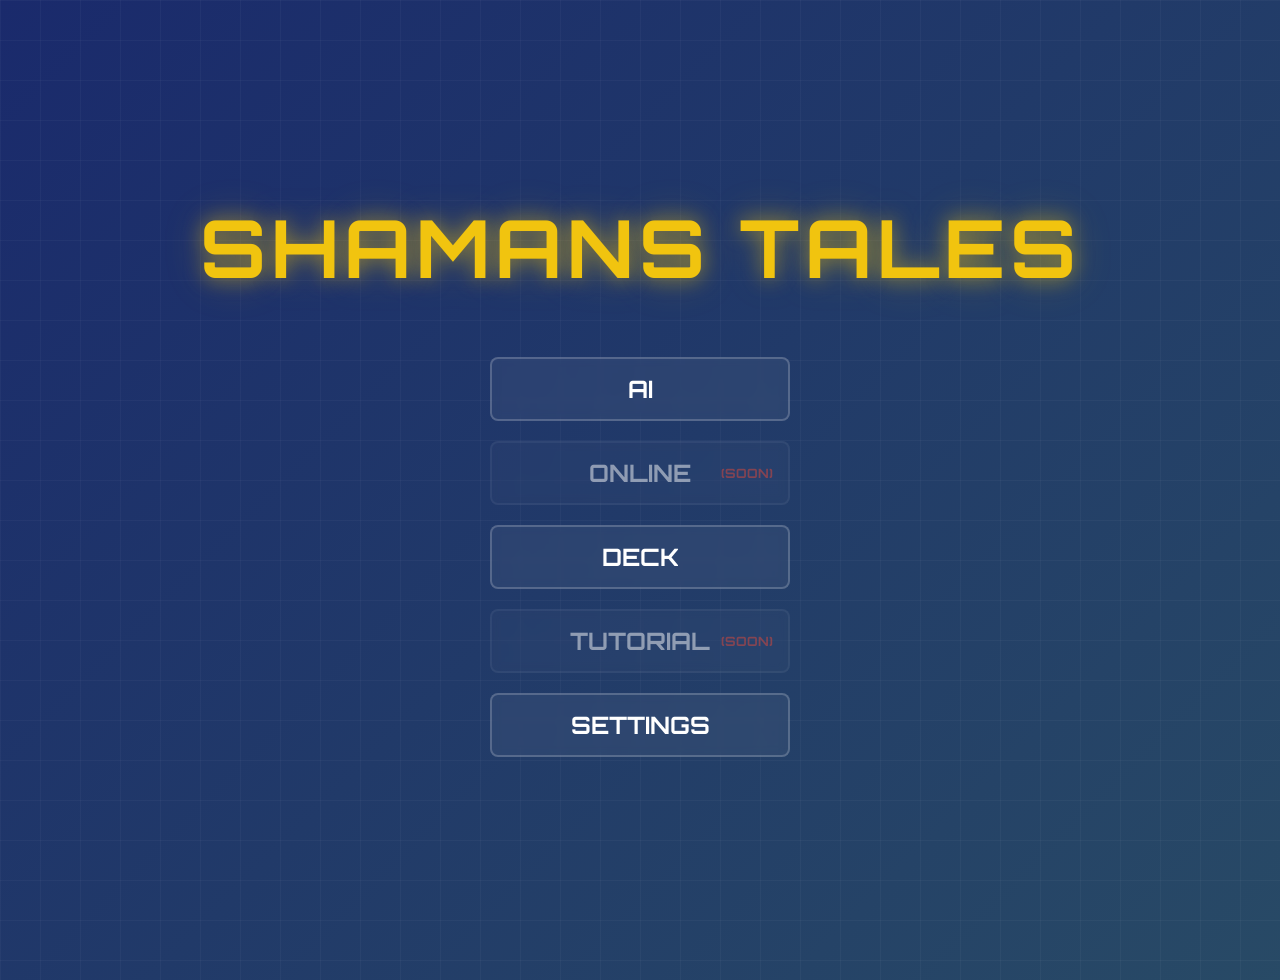
<file: index.html>
<!DOCTYPE html>
<html lang="en">

<head>
    <meta charset="UTF-8">
    <meta name="viewport" content="width=device-width, initial-scale=1.0">
    <title>Shamans Tales - Main Menu</title>
    <link href="https://fonts.googleapis.com/css2?family=Orbitron:wght@900&display=swap" rel="stylesheet">
    <link rel="stylesheet" href="css/style.css">
    <link rel="stylesheet" href="css/animations.css">
    <link rel="stylesheet" href="css/menu.css">
</head>

<body>
    <!-- Main Menu -->
    <div id="main-menu" class="menu-container">
        <h1 class="game-title">Shamans Tales</h1>
        <div class="menu-buttons">
            <button id="btn-vs-ai" class="menu-btn">AI</button>
            <button id="btn-vs-online" class="menu-btn disabled-btn">Online<span class="coming-soon">(Soon)</span></button>
            <button id="btn-deck" class="menu-btn">Deck</button>
            <button id="btn-tuttorial" class="menu-btn disabled-btn">Tutorial<span class="coming-soon">(Soon)</span></button>
            <button id="btn-settings" class="menu-btn">Settings</button>
        </div>
    </div>

    <!-- Match Setup Modal -->
    <div id="setup-modal" class="modal-hidden">
        <div class="setup-panel">
            <h2>Match Setup</h2>
            <div class="faction-selectors">
                <div class="selector-group">
                    <label for="player-faction">Your Faction:</label>
                    <select id="player-faction">
                        <option value="Greek">Greek</option>
                        <option value="Norse">Norse</option>
                    </select>
                </div>
                <div class="selector-group">
                    <label for="ai-faction">AI Faction:</label>
                    <select id="ai-faction">
                        <option value="Norse">Norse</option>
                        <option value="Greek">Greek</option>
                    </select>
                </div>
            </div>
            <div class="setup-buttons">
                <button id="btn-setup-back" class="menu-btn small">Back</button>
                <button id="btn-setup-next" class="menu-btn small">Continue</button>
            </div>
        </div>
    </div>

    <!-- RPS Modal -->
    <div id="rps-modal" class="modal-hidden">
        <div class="rps-panel">
            <h2 id="rps-title">Who Goes First?</h2>
            <p id="rps-subtitle">Play Rock, Paper, Scissors</p>
            
            <div id="rps-selection-area">
                <button class="rps-btn" data-choice="rock">✊</button>
                <button class="rps-btn" data-choice="paper">✋</button>
                <button class="rps-btn" data-choice="scissors">✌️</button>
            </div>

            <div id="rps-result-area" class="hidden">
                <div class="rps-hands">
                    <div class="rps-hand">
                        <span class="rps-label">You</span>
                        <div id="rps-player-choice" class="rps-icon">✊</div>
                    </div>
                    <div class="rps-vs">VS</div>
                    <div class="rps-hand">
                        <span class="rps-label">AI</span>
                        <div id="rps-ai-choice" class="rps-icon">✌️</div>
                    </div>
                </div>
                <h3 id="rps-winner-text">You Win!</h3>
                <button id="btn-rps-retry" class="menu-btn small hidden">Play Again</button>
                <button id="btn-rps-continue" class="menu-btn small hidden">Start Game</button>
                <button id="btn-rps-cancel" class="menu-btn small">Cancel</button>
            </div>
        </div>
    </div>

    <!-- Play First Modal -->
    <div id="play-first-modal" class="modal-hidden">
        <div class="rps-panel">
            <h2>You Won!</h2>
            <p>Do you want to play first?</p>
            <div class="setup-buttons">
                <button id="btn-play-first" class="menu-btn small">Yes</button>
                <button id="btn-play-second" class="menu-btn small">No</button>
            </div>
        </div>
    </div>

    <!-- Settings Modal -->
    <div id="settings-modal" class="modal-hidden">
        <div class="setup-panel settings-panel">
            <h2>Settings</h2>
            
            <div class="settings-section">
                <h3>Audio Preferences</h3>
                <div class="setting-row">
                    <label for="set-master-vol">Master Volume:</label>
                    <input type="range" id="set-master-vol" min="0" max="100" value="100">
                </div>
                <div class="setting-row">
                    <label for="set-bgm-vol">Music Volume:</label>
                    <input type="range" id="set-bgm-vol" min="0" max="100" value="100">
                </div>
                <div class="setting-row">
                    <label for="set-sfx-vol">SFX Volume:</label>
                    <input type="range" id="set-sfx-vol" min="0" max="100" value="100">
                </div>
                <div class="setting-row">
                    <label for="set-mute">Mute All:</label>
                    <input type="checkbox" id="set-mute">
                </div>
            </div>

            <div class="settings-section">
                <h3>Gameplay Preferences</h3>
                <div class="setting-row">
                    <label for="set-gfx-quality">Graphics Quality:</label>
                    <select id="set-gfx-quality">
                        <option value="hq">High</option>
                        <option value="lq">Low</option>
                    </select>
                </div>
                <div class="setting-row">
                    <label for="set-fast-mode">Fast Animations:</label>
                    <input type="checkbox" id="set-fast-mode">
                </div>
                <div class="setting-row">
                    <label for="set-bg-anim">Animated Backgrounds:</label>
                    <input type="checkbox" id="set-bg-anim" checked>
                </div>
                <div class="setting-row">
                    <label for="set-screen-shake">Screen Shake:</label>
                    <input type="checkbox" id="set-screen-shake" checked>
                </div>
                <div class="setting-row">
                    <label for="set-holograms">Card Holograms:</label>
                    <input type="checkbox" id="set-holograms" checked>
                </div>
            </div>

            <div class="setup-buttons">
                <button id="btn-settings-cancel" class="menu-btn small">Cancel</button>
                <button id="btn-settings-save" class="menu-btn small">Save</button>
            </div>
        </div>
    </div>

    <script type="module" src="src/main.js"></script>
</body>

</html>
</file>
<file: css/style.css>
:root {
    --bg-color: #2c3e50;
    --board-bg: #ecf0f1;
    --card-ready: #3498db;
    --card-exhausted: #7f8c8d;
    --card-enemy: #e74c3c;
}

/* 1. Lock the body to the viewport height and disable scrolling */
body {
    /* Premium Animated Gradient Background */
    background: linear-gradient(-45deg, #0f2027, #203a43, #2c5364, #1a2a6c);
    background-size: 400% 400%;
    animation: gradientBG 20s ease infinite;
    color: white;
    font-family: sans-serif;
    margin: 0;
    padding: 2vh 2vw;
    /* Use relative padding */
    height: 100vh;
    width: 100vw;
    box-sizing: border-box;
    display: flex;
    justify-content: center;
    align-items: center;
    overflow: hidden;
    /* This absolutely prevents scrolling */
    position: relative; /* For the grid overlay */
}

/* Subtle moving grid overlay for a tactical feel */
body::before {
    content: '';
    position: absolute;
    top: 0; 
    left: 0; 
    width: calc(100vw + 80px); 
    height: calc(100vh + 80px);
    background-image: 
        linear-gradient(rgba(255, 255, 255, 0.03) 1px, transparent 1px),
        linear-gradient(90deg, rgba(255, 255, 255, 0.03) 1px, transparent 1px);
    background-size: 40px 40px;
    animation: gridMove 15s linear infinite;
    pointer-events: none;
    z-index: -1;
}

/* 2. Make the container use available height efficiently */
#game-container {
    display: flex;
    flex-direction: column;
    justify-content: space-between;
    width: 100%;
    max-width: 900px;
    height: 100%;
    gap: 10px;
}

/* 3. Compact player zones */
.player-zone {
    display: flex;
    justify-content: space-between;
    align-items: center;
    background: rgba(0, 0, 0, 0.2);
    padding: 10px;
    border-radius: 8px;
    flex: 0 0 auto;
    /* Keep fixed size based on content, do not stretch */
}

.info-panel {
    font-size: 0.9em;
    min-width: 120px;
}

.info-panel h3,
.info-panel p {
    margin: 4px 0;
}



/* =========================================
   PLAYER HAND & CARDS
========================================= */
.hand {
    display: flex;
    gap: 8px;
    height: 8vh;
    min-height: 60px;
    flex-grow: 1;
    background: rgba(0, 0, 0, 0.1);
    border-radius: 5px;
    padding: 5px;
    justify-content: center;
    /* Center cards */
    overflow-x: auto;
    /* Enable horizontal scroll for mobile */
    overflow-y: hidden;
    -webkit-overflow-scrolling: touch;
    /* Smooth mobile scroll */
}

/* Hide scrollbar for cleaner look */
.hand::-webkit-scrollbar {
    display: none;
}

.hand {
    -ms-overflow-style: none;
    /* IE and Edge */
    scrollbar-width: none;
    /* Firefox */
}

#player-hand {
    height: 18vh;
    min-height: 120px;
    max-height: 160px;
    padding-top: 15px;
}

#player-hand .card-entity {
    flex: 1 1 0; /* Let cards shrink to fit available space */
    width: auto;
    min-width: 45px; /* Minimum legible size before breaking */
    max-width: 110px;
}

.player-zone-container {
    display: flex;
    flex-direction: column;
    gap: 10px;
    width: 100%;
}

.thin-zone {
    flex-direction: row;
    padding: 2px 15px;
    /* Extremely thin */
    align-items: center;
    justify-content: space-around;
    /* Spread evenly */
    height: auto;
}

.ai-stat-inline {
    font-size: 1.1em;
    color: #ecf0f1;
    white-space: nowrap;
}

.stat-scoreboard {
    font-size: 1.1em;
    /* Smaller */
    font-weight: bold;
    padding: 2px 12px;
    /* Thinner */
    border-radius: 15px;
    text-shadow: 0 1px 2px rgba(0, 0, 0, 0.5);
    box-shadow: 0 2px 4px rgba(0, 0, 0, 0.3);
}

.stat-scoreboard.enemy-score {
    background: rgba(142, 68, 173, 0.5);
    /* Purple tint */
    color: #fff;
    border: 2px solid #8e44ad;
}

.stat-scoreboard.friendly-score {
    background: rgba(46, 204, 113, 0.3);
    /* Green tint */
    color: #fff;
    border: 2px solid #2ecc71;
}

.hand.ai-hand {
    margin-left: auto;
    height: 40px;
    min-height: 40px;
    padding: 2px 10px;
    flex-grow: 0;
}

/* 4. Fluid Board Container */
#board-container {
    flex: 1 1 auto;
    display: flex;
    justify-content: center;
    align-items: flex-start;
    padding-top: 2vh;
    min-height: 0;
    perspective: 1200px; /* Crucial for 3D depth */
}

/* 5. Responsive Grid that forces a perfect square */


/* =========================================
   THE BOARD
========================================= */
#board {
    display: grid;
    position: relative; /* Crucial for SVG anchoring */
    grid-template-columns: repeat(5, minmax(0, 1fr));
    grid-template-rows: repeat(5, minmax(0, 1fr));
    gap: 2px; /* Very thin gap for thick glass panes */
    
    /* Solid thick glass board edge */
    background: rgba(255, 255, 255, 0.05); /* More transparent base */
    border: 3px solid rgba(255, 255, 255, 0.3);
    box-shadow: 
        0 30px 40px rgba(0,0,0,0.8), 
        inset 0 0 30px rgba(255,255,255,0.2),
        0 0 15px rgba(255,255,255,0.1);
    backdrop-filter: blur(8px); /* Less blur, more transparency */
    
    padding: 6px; /* Thick glass bezel */
    border-radius: 4px; /* Sharp, clean edges like a real board */

    height: 100%;
    max-height: 55vh;
    aspect-ratio: 1 / 1;
    
    /* True 3D Tabletop Perspective */
    transform: rotateX(25deg) translateY(-20px); /* Lift higher to clear the player info bar */
    transform-style: preserve-3d;
    transition: transform 0.3s ease;
}

/* Base Glass Tile */
.cell {
    border-radius: 2px;
    display: flex;
    align-items: center;
    justify-content: center;
    font-size: 0.8em;
    text-align: center;
    cursor: pointer;
    width: 100%;
    height: 100%;
    box-sizing: border-box;
    transition: all 0.2s ease;
    transform-style: preserve-3d;
    border: 1px solid rgba(255, 255, 255, 0.2);
}

/* Dark Frosted Glass (Odd Tiles) */
.cell:nth-child(odd) {
    background-color: rgba(0, 0, 0, 0.15); /* More transparent */
    box-shadow: inset 0 2px 10px rgba(0,0,0,0.3);
}

/* Light Frosted Glass (Even Tiles) */
.cell:nth-child(even) {
    background-color: rgba(255, 255, 255, 0.05); /* More transparent */
    box-shadow: inset 0 2px 10px rgba(255,255,255,0.15);
}

/* Hover override via higher specificity */
#board .cell:hover {
    background-color: rgba(241, 196, 15, 0.3);
    border-color: rgba(241, 196, 15, 0.8);
    box-shadow: 0 0 15px rgba(241, 196, 15, 0.5);
}

/* Cards on the board physically pop out of their slots in Z-space */
#board .card-entity {
    transform: translateZ(8px);
    box-shadow: 0 10px 15px rgba(0,0,0,0.6), 0 3px 0 rgba(0,0,0,0.5);
    border: 1px solid rgba(255, 255, 255, 0.2);
}

/* Specific board hover overrides for cards */
#board .card-entity:hover {
    transform: translateZ(12px) scale(1.02);
}

#board .card-entity.selected {
    transform: translateZ(20px) translateY(-5px);
    box-shadow: 0 20px 30px rgba(0,0,0,0.8), 0 6px 0 rgba(0,0,0,0.5);
    border: 2px solid #f1c40f;
}

/* Higher specificity to override normal hover/selected borders */
#board-container #board .card-entity.payment-selected {
    transform: translateZ(5px) scale(0.95);
    box-shadow: 0 5px 10px rgba(231, 76, 60, 0.8), 0 2px 0 rgba(231, 76, 60, 0.5);
    border: 3px solid #e74c3c;
}

/* --- Card Entity Styles --- */
.card-entity {
    width: 100%;
    height: 100%;
    display: flex;
    flex-direction: column;
    justify-content: center;
    align-items: center;
    color: white;
    font-weight: bold;
    user-select: none;
    box-sizing: border-box;
    transition: all 0.2s ease;
    position: relative;
    overflow: hidden;
    flex-shrink: 0;
    /* Prevent cards from squishing below min-width */

    /* 2.5D Physical Depth styling */
    border-radius: 8px;
    border: 1px solid rgba(255, 255, 255, 0.2);
    box-shadow: 0 4px 0 rgba(0, 0, 0, 0.3), 0 5px 10px rgba(0, 0, 0, 0.5);
}

.card-cost-display {
    position: absolute;
    top: 4px;
    left: 4px;
    background: #f1c40f;
    color: #000;
    font-weight: bold;
    border-radius: 50%;
    width: 20px;
    height: 20px;
    font-size: 0.7em;
    display: flex;
    justify-content: center;
    align-items: center;
    box-shadow: 0 2px 4px rgba(0, 0, 0, 0.5);
    z-index: 5;
}

.card-entity.friendly.ready {
    /* Holographic Card Background */
    background: rgba(0, 100, 150, 0.4); 
    border: 1px solid rgba(0, 243, 255, 0.6);
    box-shadow: 
        0 4px 0 rgba(0, 0, 0, 0.3), /* 2.5D Depth */
        0 5px 10px rgba(0, 0, 0, 0.5), /* Shadow */
        inset 0 0 15px rgba(0, 243, 255, 0.3); /* Hologram Inner Glow */
    backdrop-filter: blur(5px);
}

.card-entity.enemy.ready {
    background-color: #8e44ad;
}

/* The Exhausted State (Overrides Base Colors) */
.card-entity.exhausted {
    background-color: #7f8c8d;
    opacity: 0.7;
    transform: rotate(-5deg); /* Base rotation for hand */
}

#board .card-entity.exhausted {
    transform: translateZ(8px) rotateZ(-5deg); /* Keep 3D height while exhausted */
}

.card-entity.enemy {
    background-color: var(--card-enemy);
}

/* Hand highlight */
.card-entity.selected {
    border: 2px solid #f1c40f;
    transform: translateY(-8px);
    box-shadow: 0 8px 0 rgba(0, 0, 0, 0.2), 0 15px 20px rgba(0, 0, 0, 0.5);
}

.card-entity.payment-selected {
    border: 3px solid #e74c3c;
    /* Red border */
    transform: scale(0.95);
    /* Shrink slightly */
    box-shadow: 0 0 10px rgba(231, 76, 60, 0.8);
}

/* 6. Compact Controls */
#controls {
    display: flex;
    justify-content: space-between;
    align-items: center;
    background: rgba(0, 0, 0, 0.3);
    padding: 4px 20px;
    /* Thinner */
    border-radius: 8px;
    flex: 0 0 auto;
    width: 100%;
    box-sizing: border-box;
}

#turn-indicator {
    margin: 0;
    font-size: 1em;
    /* Smaller */
    flex: 1;
    /* Forces this element to take up exactly half the available empty space */
    text-align: left;
}

#btn-end-turn {
    flex: 0 0 auto;
    margin: 0 20px;
    background: linear-gradient(135deg, rgba(155, 89, 182, 0.8), rgba(142, 68, 173, 0.8));
    border: 1px solid rgba(255, 255, 255, 0.2);
    box-shadow: 0 4px 15px rgba(155, 89, 182, 0.4), inset 0 1px 0 rgba(255,255,255,0.2);
    border-radius: 20px;
    padding: 6px 24px;
    font-weight: bold;
    color: white;
    letter-spacing: 1px;
    text-shadow: 0 2px 4px rgba(0,0,0,0.5);
    transition: all 0.3s ease;
    cursor: pointer;
}

#btn-end-turn:hover {
    background: linear-gradient(135deg, rgba(175, 109, 202, 0.9), rgba(162, 88, 193, 0.9));
    box-shadow: 0 6px 20px rgba(155, 89, 182, 0.6), inset 0 1px 0 rgba(255,255,255,0.4);
    transform: translateY(-2px);
}

#btn-end-turn:active {
    transform: translateY(1px);
    box-shadow: 0 2px 10px rgba(155, 89, 182, 0.4);
}

#action-log {
    font-size: 0.9em;
    color: #bdc3c7;
    flex: 1;
    /* Forces this element to match the width of the turn indicator */
    text-align: right;

    /* These three lines prevent the text from breaking the layout if it gets too long */
    white-space: nowrap;
    overflow: hidden;
    text-overflow: ellipsis;
}

button {
    padding: 4px 12px;
    /* Thinner button */
    cursor: pointer;
    background-color: var(--card-ready);
    color: white;
    border: none;
    border-radius: 4px;
    font-weight: bold;
}

button:hover {
    background-color: #2980b9;
}

#btn-surrender {
    background: rgba(0, 0, 0, 0.4) !important;
    border: 1px solid rgba(255, 255, 255, 0.1) !important;
    border-radius: 50% !important;
    width: 34px !important;
    height: 34px !important;
    padding: 0 !important;
    display: flex;
    align-items: center;
    justify-content: center;
    font-size: 1.1em;
    transition: all 0.2s ease;
    box-shadow: inset 0 0 10px rgba(0,0,0,0.5);
    cursor: pointer;
    color: white;
}

#btn-surrender:hover {
    background: rgba(255, 50, 50, 0.2) !important;
    border-color: rgba(255, 50, 50, 0.6) !important;
    box-shadow: 0 0 10px rgba(255, 50, 50, 0.4), inset 0 0 10px rgba(255, 50, 50, 0.2);
    transform: scale(1.1);
}

/* Attacker Selection */
.card-entity.active-attacker {
    border: 3px solid #2ecc71;
    /* Glowing green border */
    transform: translateY(-5px);
    box-shadow: 0 0 15px rgba(46, 204, 113, 0.8);
}

/* Valid Target Highlight */
.card-entity.valid-target {
    border: 3px solid #e74c3c;
    /* Red border */
    cursor: crosshair;
    animation: pulse-valid-target 1.5s infinite;
}

/* Valid Payment Highlight */
.card-entity.valid-payment-target {
    border: 3px solid #f39c12; /* orange */
    cursor: pointer;
    animation: pulse-valid-payment 1.5s infinite;
}

/* Valid Summon Target Highlight (Applied to Empty Cells) */
.cell.valid-summon-target {
    cursor: pointer;
    animation: pulse-valid-summon 2.5s ease-in-out infinite;
    border: 1px solid rgba(52, 152, 219, 0.5);
}

/* --- Premium Animations for Abilities --- */

/* --- UX Hover Enhancements --- */

/* Ensure the card container can hold absolute overlays */
.card-entity {
    position: relative;
    overflow: hidden;
}

/* The dark overlay for Exhausted cards */
.exhausted-math {
    position: absolute;
    top: 0;
    left: 0;
    width: 100%;
    height: 100%;
    background: rgba(0, 0, 0, 0.75);
    color: #2ecc71;
    /* Bright green text */
    display: flex;
    justify-content: center;
    align-items: center;
    font-weight: bold;
    font-size: 1.1em;
    z-index: 10;
    backdrop-filter: blur(2px);
}

.mystic-boost-indicator {
    position: absolute;
    bottom: 5px;
    left: 50%;
    transform: translateX(-50%);
    background: rgba(46, 204, 113, 0.9);
    color: white;
    padding: 2px 6px;
    border-radius: 10px;
    font-size: 0.85em;
    font-weight: bold;
    box-shadow: 0 0 5px rgba(46, 204, 113, 0.8);
    z-index: 10;
}

.card-entity.status-mystic {
    box-shadow: 0 0 10px rgba(46, 204, 113, 0.8), inset 0 0 5px rgba(46, 204, 113, 0.5);
}

/* The pulsing animation for hovered targets */

.card-entity.hover-target {
    border: 3px dashed #e67e22;
    /* Orange dashed border */
    animation: pulse-hover-target 1.5s infinite;
}

/* The Blast Zone Preview for Auto-Cleave */
#board .card-entity.cleave-preview {
    background-color: #c0392b;
    /* Brighter, aggressive red */
    box-shadow: inset 0 0 15px rgba(0, 0, 0, 0.5);
    transform: scale(0.92);
    transition: all 0.1s ease;
    /* Faster snap for combat feel */
}

/* Fighting Class Badge (Upgraded to a Pill shape) */
.class-badge {
    position: absolute;
    top: 3px;
    right: 3px;
    font-size: 0.75em;
    background: rgba(0, 0, 0, 0.7);
    border-radius: 10px;
    /* Pill shape */
    padding: 2px 5px;
    /* Space inside the pill */
    display: flex;
    justify-content: center;
    align-items: center;
    gap: 3px;
    /* Space between icon and number */
    box-shadow: 0 0 3px rgba(0, 0, 0, 0.8);
    z-index: 5;
    color: #f1c40f;
    /* Gold color to make the number pop! */
}

/* Mulligan Selection Highlight */
.card-entity.mulligan-selected {
    border: 3px solid #9b59b6;
    /* Distinct Purple Border */
    transform: scale(0.9);
    /* Shrink into the hand instead of popping up (avoids clipping) */
    box-shadow: inset 0 0 20px rgba(155, 89, 182, 0.8), 0 0 10px rgba(155, 89, 182, 0.6);
    opacity: 0.5;
    /* Fade out to show it's being discarded */
}

/* Game Over & Surrender Overlays */
#game-over-screen, #surrender-modal {
    position: absolute;
    top: 0; left: 0; width: 100vw; height: 100vh;
    background: rgba(10, 20, 30, 0.85); /* Deep navy tint */
    display: none;
    flex-direction: column;
    justify-content: center;
    align-items: center;
    z-index: 2000;
    backdrop-filter: blur(15px);
    animation: fadeInGO 0.5s ease-out forwards;
}

.game-over-panel {
    background: linear-gradient(135deg, rgba(255, 255, 255, 0.05), rgba(0, 243, 255, 0.05));
    border: 2px solid rgba(0, 243, 255, 0.3);
    box-shadow: 0 30px 60px rgba(0,0,0,0.8), inset 0 0 30px rgba(0, 243, 255, 0.1);
    backdrop-filter: blur(25px);
    padding: 40px 60px;
    border-radius: 20px;
    display: flex;
    flex-direction: column;
    align-items: center;
    transform: translateY(50px) scale(0.9);
    opacity: 0;
    animation: dropInGO 0.6s cubic-bezier(0.2, 1, 0.3, 1) forwards;
    animation-delay: 0.1s;
}

#go-title, #surrender-title {
    font-size: 3.5em;
    margin: 0 0 10px 0;
    color: #f1c40f;
    text-transform: uppercase;
    letter-spacing: 5px;
    text-shadow: 0 0 20px rgba(241, 196, 15, 0.6), 0 5px 10px rgba(0, 0, 0, 0.8);
}

#surrender-desc {
    font-size: 1.5em;
    color: #bdc3c7;
    margin: 10px 0 30px 0;
    letter-spacing: 2px;
}

.score-board {
    display: flex;
    gap: 30px;
    margin: 30px 0;
    width: 100%;
    justify-content: center;
}

.score-box {
    text-align: center;
    min-width: 140px;
    padding: 20px;
    border-radius: 15px;
    background: rgba(0, 0, 0, 0.4);
    border: 1px solid rgba(255, 255, 255, 0.1);
    box-shadow: inset 0 5px 15px rgba(0,0,0,0.6);
    color: #bdc3c7;
    font-size: 1.1em;
    text-transform: uppercase;
    letter-spacing: 1px;
}

#go-p1-inf, #go-p2-inf {
    display: block;
    font-size: 3.5em; /* Massive numbers */
    font-weight: 900;
    margin-top: 10px;
    text-shadow: 0 5px 10px rgba(0,0,0,0.8);
    font-family: monospace;
}

/* Winner gets glowing green */
.score-box.winner {
    border-color: rgba(46, 204, 113, 0.5);
    background: rgba(46, 204, 113, 0.15);
    box-shadow: inset 0 0 20px rgba(46, 204, 113, 0.2), 0 10px 20px rgba(0,0,0,0.5);
    color: #2ecc71;
    transform: scale(1.05); /* Make winner slightly larger */
}
.score-box.winner #go-p1-inf, .score-box.winner #go-p2-inf {
    color: #2ecc71;
    text-shadow: 0 0 20px rgba(46, 204, 113, 0.6);
}

/* Loser gets dark red */
.score-box.loser {
    border-color: rgba(231, 76, 60, 0.3);
    background: rgba(231, 76, 60, 0.05);
    opacity: 0.8;
}
.score-box.loser #go-p1-inf, .score-box.loser #go-p2-inf {
    color: #e74c3c;
}

/* Buttons */
.game-over-buttons {
    display: flex;
    gap: 20px;
    margin-top: 10px;
}

#btn-restart, #btn-main-menu, #btn-download-log, #btn-surrender-yes, #btn-surrender-no {
    padding: 15px 30px;
    font-size: 1.1em;
    font-weight: bold;
    text-transform: uppercase;
    letter-spacing: 1px;
    color: white;
    border: none;
    border-radius: 8px;
    cursor: pointer;
    box-shadow: 0 10px 20px rgba(0,0,0,0.5), inset 0 2px 0 rgba(255,255,255,0.2);
    transition: all 0.2s ease;
}

#btn-restart, #btn-main-menu, #btn-surrender-yes {
    background: linear-gradient(135deg, #3498db, #2980b9);
}

#btn-download-log, #btn-surrender-no {
    background: linear-gradient(135deg, #9b59b6, #8e44ad);
}

#btn-restart:hover, #btn-main-menu:hover, #btn-download-log:hover, #btn-surrender-yes:hover, #btn-surrender-no:hover {
    transform: translateY(-3px);
    filter: brightness(1.15);
    box-shadow: 0 15px 25px rgba(0,0,0,0.7), inset 0 2px 0 rgba(255,255,255,0.4);
}

#btn-restart:active, #btn-main-menu:active, #btn-download-log:active, #btn-surrender-yes:active, #btn-surrender-no:active {
    transform: translateY(2px);
    box-shadow: 0 5px 10px rgba(0,0,0,0.5);
}

/* --- Inspect Modal & 2.5D Styling --- */
#inspect-modal.modal-hidden {
    display: none;
}

#inspect-modal.modal-visible {
    display: flex;
}



/* =========================================
   INSPECT MODAL
========================================= */
#inspect-modal {
    position: fixed;
    top: 0;
    left: 0;
    width: 100vw;
    height: 100vh;
    z-index: 1000;
    justify-content: center;
    align-items: center;
}

#inspect-overlay {
    position: absolute;
    top: 0;
    left: 0;
    width: 100%;
    height: 100%;
    background: rgba(0, 0, 0, 0.6);
    backdrop-filter: blur(8px);
}

.premium-card-25d {
    position: relative;
    width: 80vw;
    max-width: 300px;
    height: 120vw;
    max-height: 450px;
    background: linear-gradient(135deg, #34495e, #2c3e50);
    border-radius: 15px;
    box-shadow: 0 20px 50px rgba(0, 0, 0, 0.8), inset 0 0 0 2px rgba(255, 255, 255, 0.2);
    display: flex;
    flex-direction: column;
    z-index: 1001;
    overflow: hidden;
    color: white;
    transform: perspective(1000px) rotateX(0deg);
    transition: transform 0.2s ease;
    container-type: inline-size;
}

.premium-card-25d.friendly {
    background: linear-gradient(135deg, #2980b9, #2c3e50);
    border: 3px solid #3498db;
}

.premium-card-25d.enemy {
    background: linear-gradient(135deg, #c0392b, #2c3e50);
    border: 3px solid #e74c3c;
}

.inspect-top-bar {
    display: flex;
    justify-content: space-between;
    padding: 15px;
    background: rgba(0, 0, 0, 0.3);
}

.inspect-cost-badge {
    background: rgba(0, 0, 0, 0.7);
    color: #f1c40f;
    padding: 5px 15px;
    border-radius: 20px;
    display: flex;
    align-items: center;
    gap: 8px;
    font-size: 1.2em;
    font-weight: bold;
    box-shadow: inset 0 0 5px rgba(255, 255, 255, 0.2);
}

.inspect-inf-top-badge {
    background: rgba(0, 0, 0, 0.7);
    color: #2ecc71;
    padding: 5px 25px;
    border-radius: 20px;
    display: flex;
    justify-content: center;
    align-items: center;
    font-size: 1.5em;
    font-weight: bold;
    box-shadow: inset 0 0 5px rgba(255, 255, 255, 0.2);
    z-index: 10;
}

.inspect-class-badge {
    background: rgba(0, 0, 0, 0.7);
    padding: 5px 15px;
    border-radius: 20px;
    display: flex;
    align-items: center;
    gap: 8px;
    font-size: 1.2em;
    box-shadow: inset 0 0 5px rgba(255, 255, 255, 0.2);
}

.inspect-art {
    flex-grow: 1;
    display: flex;
    justify-content: center;
    align-items: center;
    background: rgba(255, 255, 255, 0.05);
    border-top: 2px solid rgba(255, 255, 255, 0.1);
    border-bottom: 2px solid rgba(255, 255, 255, 0.1);
}

#inspect-chess-symbol {
    font-size: 100px;
    color: rgba(255, 255, 255, 0.8);
    text-shadow: 0 10px 20px rgba(0, 0, 0, 0.5);
}

.inspect-info {
    padding: 15px;
    padding-bottom: 30px;
    text-align: center;
    position: relative;
    z-index: 2;
}

#inspect-title {
    margin: 0 0 10px 0;
    font-size: 1.8em;
    letter-spacing: 1px;
}

.inspect-description {
    font-size: 0.9em;
    color: #bdc3c7;
    line-height: 1.4;
    margin: 0;
}

/* (Removed old absolute bottom influence badge) */

/* Updated board styles for chess symbols */
.card-chess-symbol {
    font-size: 2.5em;
    margin-top: 5px;
    line-height: 1;
}

/* --- Hand Card Top Bar Layout --- */
.hand-card-top-bar {
    width: 100%;
    display: flex;
    justify-content: space-between;
    padding: 4px;
    box-sizing: border-box;
    margin-bottom: auto;
    z-index: 5;
}

.hand-badge {
    background: rgba(0, 0, 0, 0.7);
    border-radius: 8px;
    padding: 2px 4px; /* Reduced padding */
    display: flex;
    align-items: center;
    gap: 2px; /* Reduced gap */
    font-size: clamp(0.45rem, 1.8vw, 0.7rem); /* Scales much smaller */
    font-weight: bold;
    box-shadow: inset 0 0 2px rgba(255, 255, 255, 0.2);
    white-space: nowrap; /* Prevent wrapping inside the badge */
}

.hand-badge.cost-badge {
    color: #f1c40f;
}

.hand-badge.inf-badge {
    color: #2ecc71;
    font-size: clamp(0.75rem, 2.5vw, 1rem); /* Slightly smaller max size */
    padding: 2px 6px;
    margin: 0 1px; /* Tiny buffer */
}

.hand-badge.class-badge {
    color: white;
    position: relative;
    /* Override the absolute position from board .class-badge */
    top: auto;
    right: auto;
}

/* Match full-size art layout */
.hand-card-art {
    flex-grow: 1;
    width: 100%;
    display: flex;
    justify-content: center;
    align-items: center;
    background: rgba(255, 255, 255, 0.05);
    border-top: 1px solid rgba(255, 255, 255, 0.1);
    border-bottom: 1px solid rgba(255, 255, 255, 0.1);
}

.hand-card-art .card-chess-symbol {
    font-size: clamp(2.5em, 5vw, 3.5em);
    margin: 0;
    color: rgba(255, 255, 255, 0.8);
    text-shadow: 0 4px 8px rgba(0, 0, 0, 0.5);
}

.hand-card-bottom-bar {
    width: 100%;
    display: flex;
    justify-content: space-evenly; /* Better distribution */
    align-items: center;
    padding: 2px; /* Tighter padding */
    box-sizing: border-box;
    margin-top: auto;
    z-index: 5;
    gap: 1px; /* Squeeze them closer if needed */
    flex-wrap: wrap; /* Stack if absolutely necessary on tiny screens */
}

.hand {
    overflow-x: auto;
}

.card-entity {
    flex-shrink: 0;
}

.card-inf-display {
    font-size: 1.5em;
    font-weight: bold;
    margin-top: auto;
}

/* Mobile Responsiveness specifically for small portrait screens */
@media (max-width: 450px) {
    .ai-stat-inline {
        font-size: 0.9em;
    }

    .stat-scoreboard {
        font-size: 1em;
        padding: 2px 8px;
    }

    .thin-zone {
        padding: 2px 5px;
    }

    #board-container {
        padding-top: 5px;
    }

    #controls {
        padding: 4px 10px;
    }

    #turn-indicator {
        font-size: 0.9em;
    }

    button {
        padding: 4px 8px;
    }
}

/* --- VFX ANIMATIONS --- */

/* Summon: Slam onto the board */

/* Attack - Brawler: Explosion shake */

/* Exhaustion: Heavy grayscale impact, physical drop */

/* Screen Shake for Big Hits */

/* Particle overlays for attacks */

/* Brawler Explosion */

/* Piercer Laser */

/* Ranger Crosshair */

/* --- Math Helper Pop-ups --- */
.math-helper {
    position: absolute;
    top: -20px;
    right: -10px;
    background: rgba(0, 0, 0, 0.8);
    color: #f1c40f;
    padding: 2px 6px;
    border-radius: 10px;
    font-size: 0.8em;
    font-weight: bold;
    border: 1px solid #f1c40f;
    box-shadow: 0 0 10px rgba(241, 196, 15, 0.5);
    animation: popUp 0.3s cubic-bezier(0.175, 0.885, 0.32, 1.275) forwards;
    z-index: 20;
}

/* --- Dynamic Card Status Overlays --- */
/* Sealer Debuff */
.status-sealed-overlay {
    position: absolute;
    top: 0; left: 0; width: 100%; height: 100%;
    background: rgba(0, 0, 0, 0.6);
    display: flex;
    justify-content: center;
    align-items: center;
    color: #bdc3c7;
    font-size: 1.5em;
    font-weight: bold;
    z-index: 15;
    text-align: center;
    text-shadow: 0 2px 4px rgba(0,0,0,0.8);
    backdrop-filter: blur(2px);
}
.card-entity.status-sealed {
    border-color: #7f8c8d !important;
}

/* Herald Buff */
.card-entity.status-herald {
    box-shadow: 0 0 20px #f1c40f, inset 0 0 15px rgba(241, 196, 15, 0.5) !important;
    border-color: #f1c40f !important;
}

/* Revenant State */
.card-entity.status-revenant {
    filter: hue-rotate(90deg) grayscale(40%);
    opacity: 0.85;
}
.card-entity.status-revenant .inf-badge {
    color: #9b59b6 !important;
    text-shadow: 0 0 8px rgba(155, 89, 182, 0.8);
}

/* --- Smart Hover Previews --- */

.card-entity.hover-enemy-preview {
    border: 3px dashed #e74c3c;
    animation: pulse-hover-enemy 1.5s infinite;
}

.card-entity.hover-ally-preview {
    border: 3px dashed #f1c40f;
    animation: pulse-hover-ally 1.5s infinite;
}

/* Cleave/Blast Zone Smart Previews */
#board .card-entity.cleave-enemy-preview {
    background-color: rgba(192, 57, 43, 0.8);
    box-shadow: inset 0 0 15px rgba(0, 0, 0, 0.5);
    transform: scale(0.92);
    transition: all 0.1s ease;
}
#board .card-entity.cleave-ally-preview {
    background-color: rgba(241, 196, 15, 0.4);
    box-shadow: 0 0 20px rgba(241, 196, 15, 0.5), inset 0 0 15px rgba(241, 196, 15, 0.3);
    transform: scale(1.05);
    transition: all 0.1s ease;
}

/* --- Hunter's Arc SVG --- */

/* --- Checkmate Dramatic Phase --- */

/* --- Full-Art Integration --- */

/* Big Art Integration */
.inspect-art.has-image {
    background: transparent;
    position: relative;
    overflow: hidden;
    border-top: none;
    border-bottom: none;
    flex-grow: 1; 
    display: flex;
    min-height: 200px;
}

.inspect-art.has-image::after {
    content: '';
    position: absolute;
    bottom: 0;
    left: 0;
    width: 100%;
    height: 60%;
    background: linear-gradient(to top, rgba(0,0,0,0.9), transparent);
    z-index: 1;
}

.inspect-art.has-image img {
    width: 100%;
    height: 100%;
    object-fit: cover;
    object-position: top center;
    position: absolute;
    top: 0;
    left: 0;
    z-index: 0;
}

.inspect-info {
    z-index: 2; 
}

/* Small Art Integration */
.hand-card-art.has-image {
    position: absolute;
    top: 0; left: 0;
    width: 100%; height: 100%;
    overflow: hidden;
    background: transparent;
    border: none !important;
    z-index: 0;
}

.hand-card-art.has-image img {
    width: 100%;
    height: 100%;
    object-fit: cover;
    position: absolute;
    top: 0;
    left: 0;
    z-index: 0;
}

.card-bottom-gradient {
    content: '';
    position: absolute;
    bottom: 0;
    left: 0;
    width: 100%;
    height: 40%;
    background: linear-gradient(to top, rgba(0,0,0,0.95), transparent);
    z-index: 1;
}

.hand-card-art.has-image .card-chess-symbol {
    z-index: 2;
    position: absolute;
    top: 50%;
    left: 50%;
    transform: translate(-50%, -50%);
    text-shadow: 0 2px 5px rgba(0,0,0,0.9);
    opacity: 0.3; 
    font-size: 3em; 
}

/* Ensure card boundaries remain clean but without heavy solid borders */
.card-entity.friendly.ready {
    background: transparent;
    border: 1px solid rgba(0, 243, 255, 0.4);
}
.card-entity.enemy.ready {
    background: transparent;
    border: 1px solid rgba(142, 68, 173, 0.4);
}
.premium-card-25d {
    background: #111;
}
.hand-badge {
    background: rgba(0, 0, 0, 0.6);
    backdrop-filter: blur(4px);
    text-shadow: 0 1px 3px rgba(0,0,0,0.9);
}
/* =========================================
   FULL-ART EDGE-TO-EDGE BORDERLESS UI
   ========================================= */

/* General Full-Art Shared Styles */
.full-art-image {
    position: absolute;
    top: 0;
    left: 0;
    width: 100%;
    height: 100%;
    object-fit: cover;
    object-position: top center;
    z-index: 1;
    border-radius: inherit;
    background-color: black;
}

.glitch-reveal {
    animation: glitchReveal 0.4s cubic-bezier(0.25, 0.46, 0.45, 0.94) forwards;
}

.full-art-gradient-top {
    position: absolute;
    top: 0;
    left: 0;
    width: 100%;
    height: 30%;
    background: linear-gradient(to bottom, rgba(0,0,0,0.85) 0%, rgba(0,0,0,0) 100%);
    z-index: 2;
    border-radius: inherit;
}

.full-art-gradient-bottom {
    position: absolute;
    bottom: 0;
    left: 0;
    width: 100%;
    height: 40%;
    background: linear-gradient(to top, rgba(0,0,0,0.95) 0%, rgba(0,0,0,0) 100%);
    z-index: 2;
    border-radius: inherit;
}

.full-art-cost-container {
    position: absolute;
    z-index: 3;
    display: flex;
    align-items: center;
    justify-content: center;
}

.full-art-class-container {
    position: absolute;
    z-index: 3;
    display: flex;
    flex-direction: column;
    align-items: flex-end;
}

.full-art-cost-value, .full-art-amp-value {
    position: absolute;
    background: rgba(0,0,0,0.8);
    border: 1px solid rgba(255,255,255,0.4);
    border-radius: 50%;
    display: flex;
    justify-content: center;
    align-items: center;
    font-weight: 800;
    color: #fff;
    box-shadow: 0 2px 4px rgba(0,0,0,0.8);
    text-shadow: 0 0 5px rgba(0, 243, 255, 0.8);
}

.full-art-bottom-info-container {
    position: absolute;
    z-index: 3;
    display: flex;
}

.full-art-influence-container {
    display: flex;
    align-items: center;
    justify-content: center;
    flex-shrink: 0;
}

.full-art-influence-value-large, .full-art-influence-value-small {
    font-family: 'Orbitron', sans-serif;
    font-weight: 900;
    color: #fff;
    line-height: 1;
}

/* --- SMALL CARD (Board & Hand) --- */
.full-art-cost-container { top: 5%; left: 5%; }
.full-art-cost-icon { width: 22px; height: 22px; filter: drop-shadow(0 2px 4px rgba(0,0,0,0.8)); }
.full-art-cost-value, .full-art-amp-value { width: 12px; height: 12px; font-size: 8px; bottom: -3px; right: -3px; border-width: 1px; }

.full-art-class-container { top: 5%; right: 5%; }
.full-art-class-icon { width: 22px; height: 22px; filter: drop-shadow(0 2px 4px rgba(0,0,0,0.8)); }

.full-art-bottom-info-container { bottom: 5%; left: 5%; right: 5%; justify-content: space-between; align-items: flex-end; }
.full-art-name-and-desc { display: none; }
.full-art-chess-symbol-small {
    font-size: 16px;
    text-shadow: 0 1px 3px rgba(0,0,0,0.9);
    margin-bottom: 2px;
}
.full-art-influence-value-small {
    font-size: 28px;
    text-shadow: 0 1px 3px rgba(0,0,0,0.9), 0 0 4px #0fa, 0 0 10px #0fa, 0 0 15px #0fa;
}

/* --- BIG CARD (Inspect Modal Scale Overrides) --- */
.inspect-scale.full-art-cost-container { top: clamp(10px, 5cqw, 15px); left: clamp(10px, 5cqw, 15px); }
.inspect-scale .full-art-cost-icon { width: clamp(30px, 15cqw, 45px); height: clamp(30px, 15cqw, 45px); filter: drop-shadow(0 4px 6px rgba(0,0,0,0.8)); }
.inspect-scale .full-art-cost-value, .inspect-scale .full-art-amp-value { width: clamp(16px, 7.3cqw, 22px); height: clamp(16px, 7.3cqw, 22px); font-size: clamp(10px, 4.3cqw, 13px); bottom: -5px; right: -5px; }

.inspect-scale.full-art-class-container { top: clamp(10px, 5cqw, 15px); right: clamp(10px, 5cqw, 15px); }
.inspect-scale .full-art-class-icon { width: clamp(30px, 15cqw, 45px); height: clamp(30px, 15cqw, 45px); filter: drop-shadow(0 4px 6px rgba(0,0,0,0.8)); }

.inspect-scale.full-art-bottom-info-container { bottom: clamp(10px, 6.6cqw, 20px); left: clamp(10px, 6.6cqw, 20px); right: clamp(10px, 6.6cqw, 20px); justify-content: space-between; align-items: flex-end; }
.inspect-scale .full-art-name-and-desc { display: block; flex: 1; padding-right: 15px; min-width: 0; word-wrap: break-word; overflow-wrap: break-word; hyphens: auto; }

.inspect-scale .full-art-card-name {
    font-size: clamp(16px, 8cqw, 24px); font-weight: 800; margin: 0 0 5px 0; letter-spacing: 1px; text-transform: uppercase; text-shadow: 0 2px 5px rgba(0,0,0,0.9); color: #f1c40f;
}
.inspect-scale .full-art-card-type-text {
    font-size: clamp(9px, 4cqw, 12px); color: #ccc; margin: 0 0 10px 0; text-transform: uppercase; letter-spacing: 2px;
}
.inspect-scale .full-art-card-desc {
    font-size: clamp(11px, 4.5cqw, 13px); color: #e0e0e0; line-height: 1.4; margin: 0; text-shadow: 0 1px 3px rgba(0,0,0,0.9);
}

.inspect-scale .full-art-influence-value-large {
    font-size: clamp(36px, 18.6cqw, 56px);
    margin-right: 5px;
    text-shadow: 0 2px 5px rgba(0,0,0,0.9), 0 0 5px #0fa, 0 0 15px #0fa, 0 0 25px #0fa;
}

/* Remove borders from modal and cards since we want borderless art */
.premium-card-25d {
    border: none !important;
    background: transparent !important;
    box-shadow: 0 20px 40px rgba(0,0,0,0.8), 0 0 15px rgba(0, 243, 255, 0.4) !important;
}

#board .card-entity {
    background: transparent !important;
}
#board .card-entity.friendly {
    border: 1px solid rgba(0, 243, 255, 0.6) !important; /* Cyan for Greek / Player */
}
#board .card-entity.enemy {
    border: 1px solid rgba(231, 76, 60, 0.6) !important; /* Red for Norse / AI */
}

#player-hand .card-entity {
    border: none !important;
    background: transparent !important;
    box-shadow: 0 5px 15px rgba(0,0,0,0.8) !important;
}

/* Remove old internal layouts for the modal and hand */
.inspect-top-bar, .inspect-art, .inspect-info {
    display: none !important;
}

/* --- Action Menu (Context Menu) --- */
#action-menu {
    position: absolute;
    z-index: 3000;
    display: flex;
    flex-direction: column;
    background: rgba(10, 15, 25, 0.85);
    backdrop-filter: blur(15px);
    border: 1px solid rgba(0, 243, 255, 0.3);
    border-radius: 12px;
    padding: 8px;
    min-width: 150px;
    box-shadow: 0 10px 30px rgba(0,0,0,0.8), inset 0 0 10px rgba(0, 243, 255, 0.1);
    transform: translate(-50%, -50%) scale(0.95);
    opacity: 0;
    transition: opacity 0.2s ease, transform 0.2s cubic-bezier(0.2, 1, 0.3, 1);
    pointer-events: none; /* Disabled when hidden */
}

#action-menu:not(.hidden) {
    opacity: 1;
    transform: translate(-50%, -50%) scale(1);
    pointer-events: auto;
}

.am-btn {
    background: transparent;
    color: #fff;
    border: none;
    padding: 10px 15px;
    text-align: left;
    font-family: 'Orbitron', sans-serif;
    font-size: 14px;
    font-weight: 500;
    cursor: pointer;
    border-radius: 6px;
    transition: all 0.2s ease;
    display: flex;
    align-items: center;
    gap: 8px;
}

.am-btn:hover:not(:disabled) {
    background: rgba(0, 243, 255, 0.15);
    color: #00f3ff;
    text-shadow: 0 0 5px #00f3ff;
}

.am-btn:disabled {
    color: #555;
    cursor: not-allowed;
    font-style: italic;
}

.am-divider {
    height: 1px;
    background: rgba(255, 255, 255, 0.1);
    margin: 6px 0;
}

.am-cancel {
    color: #ff4a4a;
}
.am-cancel:hover {
    background: rgba(255, 74, 74, 0.15) !important;
    color: #ff6b6b !important;
    text-shadow: 0 0 5px #ff4a4a !important;
}

/* --- Blocked Text --- */

/* --- Loading Screen --- */
#loading-screen {
    position: fixed;
    top: 0;
    left: 0;
    width: 100vw;
    height: 100vh;
    background: rgba(10, 20, 30, 0.85); /* Modal overlay tint */
    backdrop-filter: blur(15px); /* Modal blur effect */
    z-index: 9999;
    display: flex;
    justify-content: center;
    align-items: center;
    transition: opacity 0.5s ease;
}

.loading-panel {
    text-align: center;
    background: rgba(20, 20, 20, 0.9);
    padding: 40px;
    border-radius: 12px;
    border: 1px solid rgba(255, 255, 255, 0.1);
    box-shadow: 0 10px 30px rgba(0,0,0,0.8);
    width: 80%;
    max-width: 400px;
}

#loading-title {
    color: #f1c40f;
    margin-top: 0;
    font-size: 1.5em;
    text-transform: uppercase;
    letter-spacing: 2px;
}

#loading-progress-container {
    width: 100%;
    height: 20px;
    background: rgba(255, 255, 255, 0.1);
    border-radius: 10px;
    overflow: hidden;
    margin: 20px 0;
    border: 1px solid rgba(255, 255, 255, 0.2);
}

#loading-progress-bar {
    height: 100%;
    width: 0%;
    background: linear-gradient(90deg, #3498db, #2ecc71);
    transition: width 0.1s linear;
}

#loading-text {
    color: #bdc3c7;
    font-size: 0.9em;
    margin: 0;
}
</file>
<file: css/animations.css>
/* =========================================
   ANIMATIONS & VFX
========================================= */

body.no-bg-anim {
    animation: none !important;
    background-position: 50% 50% !important;
}

body.no-bg-anim::before {
    animation: none !important;
}

@keyframes gridMove {
    0% { transform: translate(0px, 0px); }
    100% { transform: translate(-40px, -40px); }
}

@keyframes gradientBG {
    0% { background-position: 0% 50%; }
    50% { background-position: 100% 50%; }
    100% { background-position: 0% 50%; }
}

@keyframes pulse-valid-target {
    0%, 100% {
        box-shadow: 0 10px 15px rgba(0,0,0,0.6), 0 3px 0 rgba(0,0,0,0.5), inset 0 0 10px rgba(231, 76, 60, 0.3);
        border-color: rgba(231, 76, 60, 0.5);
        transform: translateZ(8px) scale(1);
    }
    50% {
        box-shadow: 0 15px 25px rgba(0,0,0,0.8), 0 5px 0 rgba(0,0,0,0.5), 0 0 30px rgba(231, 76, 60, 0.8), inset 0 0 25px rgba(231, 76, 60, 0.8);
        border-color: rgba(231, 76, 60, 1);
        transform: translateZ(16px) scale(1.03);
    }
}

@keyframes pulse-valid-payment {
    0%, 100% {
        box-shadow: 0 10px 15px rgba(0,0,0,0.6), 0 3px 0 rgba(0,0,0,0.5), inset 0 0 10px rgba(243, 156, 18, 0.3);
        border-color: rgba(243, 156, 18, 0.5);
        transform: translateZ(8px) scale(1);
    }
    50% {
        box-shadow: 0 15px 25px rgba(0,0,0,0.8), 0 5px 0 rgba(0,0,0,0.5), 0 0 25px rgba(243, 156, 18, 0.8), inset 0 0 20px rgba(243, 156, 18, 0.8);
        border-color: rgba(243, 156, 18, 1);
        transform: translateZ(12px) scale(1.02);
    }
}

@keyframes pulse-valid-summon {
    0%, 100% {
        box-shadow: inset 0 0 10px rgba(52, 152, 219, 0.2), 0 0 5px rgba(52, 152, 219, 0.1);
        background-color: rgba(52, 152, 219, 0.05);
        border-color: rgba(52, 152, 219, 0.4);
        transform: translateZ(0px);
    }
    50% {
        box-shadow: inset 0 0 40px rgba(52, 152, 219, 0.7), 0 0 20px rgba(52, 152, 219, 0.5);
        background-color: rgba(52, 152, 219, 0.2);
        border-color: rgba(52, 152, 219, 1);
        transform: translateZ(4px); /* The empty cell subtly rises to invite a summon */
    }
}

@keyframes anim-herald-caster {
    0%, 100% { 
        transform: translateZ(8px) scale(1); 
        filter: brightness(1); 
        box-shadow: 0 10px 15px rgba(0,0,0,0.6), 0 3px 0 rgba(0,0,0,0.5); 
        border-color: rgba(255, 255, 255, 0.2);
    }
    30% { 
        transform: translateZ(35px) scale(1.15); 
        filter: brightness(1.6); 
        box-shadow: 0 25px 40px rgba(241, 196, 15, 0.6), 0 0 60px #f1c40f, inset 0 0 30px rgba(241, 196, 15, 0.8); 
        border-color: #f1c40f; 
    }
}

@keyframes anim-herald-target {
    0%, 100% { 
        transform: translateZ(8px) scale(1); 
        box-shadow: 0 10px 15px rgba(0,0,0,0.6), 0 3px 0 rgba(0,0,0,0.5); 
        filter: brightness(1); 
        border-color: rgba(255, 255, 255, 0.2);
    }
    40% { 
        transform: translateZ(18px) scale(1.05); 
        box-shadow: 0 15px 25px rgba(0,0,0,0.7), 0 0 40px rgba(241, 196, 15, 0.8), inset 0 0 40px rgba(241, 196, 15, 0.9); 
        filter: brightness(1.8); 
        border-color: #f1c40f; 
    }
}

@keyframes anim-mystic-caster {
    0%, 100% { 
        transform: translateZ(8px) scale(1); 
        filter: brightness(1); 
        box-shadow: 0 10px 15px rgba(0,0,0,0.6), 0 3px 0 rgba(0,0,0,0.5); 
        border-color: rgba(255, 255, 255, 0.2);
    }
    40% { 
        transform: translateZ(30px) scale(1.1); 
        filter: brightness(1.5); 
        box-shadow: 0 20px 35px rgba(46, 204, 113, 0.5), 0 0 60px #2ecc71, inset 0 0 40px rgba(46, 204, 113, 0.8); 
        border-color: #2ecc71; 
    }
}

@keyframes anim-mystic-target {
    0%, 100% { 
        transform: translateZ(8px) scale(1); 
        box-shadow: 0 10px 15px rgba(0,0,0,0.6), 0 3px 0 rgba(0,0,0,0.5); 
        filter: brightness(1); 
        border-color: rgba(255, 255, 255, 0.2);
    }
    50% { 
        transform: translateZ(15px) scale(1.1); 
        box-shadow: 0 15px 25px rgba(0,0,0,0.7), 0 0 50px rgba(46, 204, 113, 0.8), inset 0 0 40px rgba(46, 204, 113, 0.9); 
        filter: brightness(1.5); 
        border-color: #2ecc71; 
    }
}

@keyframes pulse-hover-target {
    0% {
        box-shadow: inset 0 0 5px rgba(230, 126, 34, 0.3);
        border-color: rgba(230, 126, 34, 0.5);
    }

    50% {
        box-shadow: inset 0 0 20px rgba(230, 126, 34, 0.8);
        border-color: rgba(230, 126, 34, 1);
    }

    100% {
        box-shadow: inset 0 0 5px rgba(230, 126, 34, 0.3);
        border-color: rgba(230, 126, 34, 0.5);
    }
}

@keyframes fadeInGO {
    from { opacity: 0; backdrop-filter: blur(0px); }
    to { opacity: 1; backdrop-filter: blur(15px); }
}

@keyframes dropInGO {
    from { transform: translateY(50px) scale(0.9); opacity: 0; }
    to { transform: translateY(0) scale(1); opacity: 1; }
}

@keyframes vfx-summon {
    0% { transform: translateZ(50px) scale(1.5); opacity: 0; }
    60% { transform: translateZ(0px) scale(0.9); opacity: 1; }
    80% { transform: translateZ(10px) scale(1.05); }
    100% { transform: translateZ(8px) scale(1); }
}

@keyframes vfx-shake {
    0% { transform: translate(0, 0) rotate(0deg); }
    20% { transform: translate(-3px, 2px) rotate(-2deg); }
    40% { transform: translate(3px, -2px) rotate(2deg); }
    60% { transform: translate(-3px, -2px) rotate(-2deg); }
    80% { transform: translate(3px, 2px) rotate(2deg); }
    100% { transform: translate(0, 0) rotate(0deg); }
}

@keyframes vfx-exhaust {
    0% { filter: brightness(1.5); transform: translateZ(8px) scale(1.1); }
    50% { filter: brightness(0.5) grayscale(1); transform: translateZ(0px) scale(0.9) rotateZ(-8deg); }
    100% { filter: grayscale(1); transform: translateZ(8px) rotateZ(-5deg); }
}

@keyframes vfx-screen-shake {
    0% { transform: translate(0, 0); }
    20% { transform: translate(-5px, 5px); }
    40% { transform: translate(5px, -5px); }
    60% { transform: translate(-5px, -5px); }
    80% { transform: translate(5px, 5px); }
    100% { transform: translate(0, 0); }
}

@keyframes vfx-explode {
    0% { transform: scale(0.5); opacity: 1; background: #e74c3c; border-radius: 50%; width: 20px; height: 20px; box-shadow: 0 0 20px #e74c3c; }
    50% { transform: scale(3); opacity: 0.8; background: #f1c40f; box-shadow: 0 0 40px #f1c40f; }
    100% { transform: scale(5); opacity: 0; background: transparent; }
}

@keyframes vfx-laser {
    0% { width: 2px; height: 100%; background: #3498db; transform: scaleY(0); opacity: 1; box-shadow: 0 0 10px #3498db; }
    50% { width: 8px; transform: scaleY(1); opacity: 1; box-shadow: 0 0 20px #00f3ff; }
    100% { width: 0px; transform: scaleY(1); opacity: 0; }
}

@keyframes vfx-crosshair {
    0% { transform: scale(2) rotate(45deg); opacity: 0; border: 2px solid #2ecc71; border-radius: 50%; width: 40px; height: 40px; }
    50% { transform: scale(0.8) rotate(0deg); opacity: 1; border-color: #2ecc71; box-shadow: inset 0 0 10px #2ecc71; }
    100% { transform: scale(1.5); opacity: 0; border-color: transparent; }
}

@keyframes popUp {
    0% { transform: scale(0) translateY(10px); opacity: 0; }
    100% { transform: scale(1) translateY(0); opacity: 1; }
}

@keyframes pulse-hover-enemy {
    0% { box-shadow: inset 0 0 5px rgba(231, 76, 60, 0.3); border-color: rgba(231, 76, 60, 0.5); }
    50% { box-shadow: inset 0 0 20px rgba(231, 76, 60, 0.8); border-color: rgba(231, 76, 60, 1); }
    100% { box-shadow: inset 0 0 5px rgba(231, 76, 60, 0.3); border-color: rgba(231, 76, 60, 0.5); }
}

@keyframes pulse-hover-ally {
    0% { box-shadow: inset 0 0 5px rgba(241, 196, 15, 0.3); border-color: rgba(241, 196, 15, 0.5); }
    50% { box-shadow: inset 0 0 20px rgba(241, 196, 15, 0.8); border-color: rgba(241, 196, 15, 1); }
    100% { box-shadow: inset 0 0 5px rgba(241, 196, 15, 0.3); border-color: rgba(241, 196, 15, 0.5); }
}

@keyframes hunter-dash {
    from { stroke-dashoffset: 40; }
    to { stroke-dashoffset: 0; }
}

@keyframes floatUpBlocked {
    0% { opacity: 0; transform: translate(-50%, 0px) scale(0.8); }
    20% { opacity: 1; transform: translate(-50%, -15px) scale(1.2); }
    100% { opacity: 0; transform: translate(-50%, -30px) scale(1); }
}

.anim-herald-ability-caster {
    animation: anim-herald-caster 0.5s cubic-bezier(0.175, 0.885, 0.32, 1.275) forwards;
}

.anim-herald-ability-target {
    animation: anim-herald-target 0.5s ease-out forwards;
}

.anim-mystic-ability-caster {
    animation: anim-mystic-caster 0.5s ease-out forwards;
}

.anim-mystic-ability-target {
    animation: anim-mystic-target 0.5s ease-out forwards;
}

.vfx-summon-active {
    animation: vfx-summon 0.3s cubic-bezier(0.25, 1, 0.5, 1) forwards !important;
}

.vfx-shake-active {
    animation: vfx-shake 0.3s ease-in-out forwards !important;
}

.vfx-exhaust-active {
    animation: vfx-exhaust 0.4s ease-out forwards !important;
}

.vfx-particle-container {
    position: absolute;
    top: 0; left: 0; width: 100%; height: 100%;
    pointer-events: none;
    z-index: 50;
    display: flex;
    justify-content: center;
    align-items: center;
    overflow: visible;
}

.vfx-explosion {
    animation: vfx-explode 0.4s ease-out forwards;
}

.vfx-laser-beam {
    animation: vfx-laser 0.3s ease-out forwards;
    position: absolute;
}

.vfx-sniper-crosshair {
    animation: vfx-crosshair 0.4s ease-out forwards;
}

.vfx-hunter-arc-svg {
    position: absolute;
    top: 0;
    left: 0;
    width: 100%;
    height: 100%;
    pointer-events: none;
    z-index: 100;
    overflow: visible;
}

.vfx-blocked-text {
    position: absolute;
    top: 50%;
    left: 50%;
    transform: translate(-50%, -10px);
    color: #ff4a4a;
    font-family: 'Orbitron', sans-serif;
    font-size: 16px;
    font-weight: 900;
    text-shadow: 0 0 5px #000, 0 0 10px #ff4a4a;
    z-index: 1000;
    pointer-events: none;
    animation: floatUpBlocked 0.8s ease-out forwards;
}

.screen-shake {
    animation: vfx-screen-shake 0.3s ease-in-out forwards;
}

.hunter-arc-path {
    fill: none;
    stroke: #e74c3c;
    stroke-width: 4;
    stroke-dasharray: 8, 8;
    animation: hunter-dash 0.5s linear forwards;
}

body.checkmate-phase {
    background: linear-gradient(-45deg, #2a1b1b, #3d2727, #543636, #422222) !important;
    background-size: 400% 400% !important;
    animation: gradientBG 6s ease infinite !important; /* Slightly slower and less aggressive */
}

/* --- Smooth Glitch Reveal --- */
@keyframes glitchReveal {
    0% {
        clip-path: inset(0 0 100% 0);
        filter: contrast(120%) brightness(110%) hue-rotate(15deg);
        transform: translate(-1px, 1px);
    }
    20% {
        clip-path: inset(0 0 80% 0);
        filter: contrast(110%) brightness(105%) hue-rotate(-10deg);
        transform: translate(1px, -1px);
    }
    40% {
        clip-path: inset(0 0 60% 0);
        filter: contrast(130%) hue-rotate(5deg);
        transform: translate(-1px, 1px);
    }
    60% {
        clip-path: inset(0 0 40% 0);
        filter: brightness(115%);
        transform: translate(1px, -1px);
    }
    80% {
        clip-path: inset(0 0 20% 0);
        filter: contrast(110%);
        transform: translate(0px, 1px);
    }
    100% {
        clip-path: inset(0 0 0 0);
        filter: none;
        transform: translate(0, 0);
    }
}
</file>
<file: css/menu.css>
/* css/menu.css */
.menu-container {
    position: fixed;
    top: 0;
    left: 0;
    width: 100vw;
    height: 100vh;
    display: flex;
    flex-direction: column;
    justify-content: center;
    align-items: center;
    background: transparent;
    z-index: 100; /* above game, below loading screen */
    transition: opacity 0.3s ease;
}

.game-title {
    font-family: 'Orbitron', sans-serif;
    font-size: 5rem;
    color: #f1c40f;
    text-transform: uppercase;
    text-shadow: 0 0 20px rgba(241, 196, 15, 0.5), 0 0 40px rgba(241, 196, 15, 0.3);
    margin-bottom: 60px;
    letter-spacing: 5px;
    text-align: center;
}

.menu-buttons {
    display: flex;
    flex-direction: column;
    gap: 20px;
    width: 300px;
}

.menu-btn {
    font-family: 'Orbitron', sans-serif;
    font-size: 1.5rem;
    color: #fff;
    background: rgba(255, 255, 255, 0.05);
    border: 2px solid rgba(255, 255, 255, 0.2);
    padding: 15px 30px;
    border-radius: 8px;
    cursor: pointer;
    backdrop-filter: blur(5px);
    transition: all 0.3s ease;
    text-transform: uppercase;
    position: relative;
    overflow: hidden;
}

.menu-btn:hover:not(.disabled-btn) {
    background: rgba(241, 196, 15, 0.2);
    border-color: #f1c40f;
    box-shadow: 0 0 20px rgba(241, 196, 15, 0.4);
    transform: scale(1.05);
}

.menu-btn.disabled-btn {
    opacity: 0.5;
    cursor: not-allowed;
    border-color: rgba(255, 255, 255, 0.1);
}

.coming-soon {
    font-size: 0.8rem;
    color: #e74c3c;
    position: absolute;
    right: 15px;
    top: 50%;
    transform: translateY(-50%);
}

/* Modals */
.modal-hidden {
    display: none !important;
}

.hidden {
    display: none !important;
}

#setup-modal, #rps-modal, #play-first-modal, #settings-modal {
    position: fixed;
    top: 0;
    left: 0;
    width: 100vw;
    height: 100vh;
    background: rgba(10, 20, 30, 0.85);
    display: flex;
    justify-content: center;
    align-items: center;
    z-index: 200;
    backdrop-filter: blur(8px);
}

.setup-panel, .rps-panel {
    background: linear-gradient(135deg, rgba(255, 255, 255, 0.05), rgba(0, 243, 255, 0.05));
    border: 2px solid rgba(0, 243, 255, 0.3);
    box-shadow: 0 30px 60px rgba(0,0,0,0.8), inset 0 0 30px rgba(0, 243, 255, 0.1);
    backdrop-filter: blur(25px);
    border-radius: 20px;
    padding: 40px 60px;
    text-align: center;
    color: white;
    font-family: sans-serif;
    min-width: 400px;
}

.setup-panel h2, .rps-panel h2 {
    color: #f1c40f;
    margin-bottom: 30px;
    text-transform: uppercase;
    letter-spacing: 5px;
    font-family: 'Cinzel', serif;
    font-size: 2.5rem;
    text-shadow: 0 0 20px rgba(241, 196, 15, 0.6), 0 5px 10px rgba(0, 0, 0, 0.8);
}

.faction-selectors {
    display: flex;
    flex-direction: column;
    gap: 20px;
    margin-bottom: 30px;
}

.selector-group {
    display: flex;
    justify-content: space-between;
    align-items: center;
    background: rgba(0, 0, 0, 0.4);
    padding: 15px 20px;
    border-radius: 10px;
    border: 1px solid rgba(255,255,255,0.1);
    box-shadow: inset 0 5px 15px rgba(0,0,0,0.6);
}

.selector-group label {
    font-size: 1.2rem;
    color: #bdc3c7;
    font-weight: bold;
    text-transform: uppercase;
    letter-spacing: 1px;
}

.selector-group select {
    background: rgba(0, 0, 0, 0.6);
    color: #0fa;
    border: 1px solid rgba(0, 243, 255, 0.5);
    padding: 10px 20px;
    font-size: 1.1rem;
    font-family: sans-serif;
    font-weight: bold;
    border-radius: 8px;
    outline: none;
    cursor: pointer;
    box-shadow: inset 0 0 10px rgba(0, 243, 255, 0.1);
    transition: all 0.3s ease;
}

.selector-group select:hover {
    border-color: rgba(0, 243, 255, 0.8);
    box-shadow: 0 0 15px rgba(0, 243, 255, 0.3), inset 0 0 10px rgba(0, 243, 255, 0.2);
}

.setup-buttons, #rps-first-choice {
    display: flex;
    justify-content: center;
    gap: 20px;
    margin-top: 10px;
}

.menu-btn.small {
    padding: 12px 24px;
    font-size: 1.1rem;
    background: linear-gradient(135deg, #3498db, #2980b9);
    border: none;
    box-shadow: 0 10px 20px rgba(0,0,0,0.5), inset 0 2px 0 rgba(255,255,255,0.2);
    border-radius: 8px;
    font-weight: bold;
    font-family: sans-serif;
}

.menu-btn.small:hover {
    transform: translateY(-3px);
    filter: brightness(1.15);
    box-shadow: 0 15px 25px rgba(0,0,0,0.7), inset 0 2px 0 rgba(255,255,255,0.4);
    border: none;
}

#rps-subtitle {
    color: #bdc3c7;
    margin-bottom: 30px;
    font-size: 1.2rem;
    letter-spacing: 1px;
}

#rps-selection-area {
    display: flex;
    justify-content: center;
    gap: 20px;
}

.rps-btn {
    font-size: 3rem;
    background: rgba(255, 255, 255, 0.05);
    border: 1px solid rgba(255, 255, 255, 0.2);
    border-radius: 50%;
    width: 80px;
    height: 80px;
    cursor: pointer;
    transition: all 0.3s ease;
    display: flex;
    justify-content: center;
    align-items: center;
    box-shadow: 0 10px 20px rgba(0,0,0,0.5), inset 0 2px 0 rgba(255,255,255,0.2);
    backdrop-filter: blur(10px);
}

.rps-btn:hover {
    background: rgba(0, 243, 255, 0.15);
    border-color: rgba(0, 243, 255, 0.5);
    transform: scale(1.1) translateY(-5px);
    box-shadow: 0 15px 25px rgba(0,0,0,0.7), 0 0 20px rgba(0, 243, 255, 0.4);
}

.rps-hands {
    display: flex;
    justify-content: center;
    align-items: center;
    gap: 30px;
    margin-bottom: 20px;
}

.rps-hand {
    display: flex;
    flex-direction: column;
    align-items: center;
}

.rps-label {
    color: #bdc3c7;
    margin-bottom: 10px;
    font-size: 1.2rem;
    font-weight: bold;
    text-transform: uppercase;
}

.rps-icon {
    font-size: 4rem;
    background: rgba(0,0,0,0.5);
    padding: 20px;
    border-radius: 15px;
    border: 2px solid rgba(0, 243, 255, 0.5);
    box-shadow: inset 0 5px 15px rgba(0,0,0,0.6), 0 0 20px rgba(0, 243, 255, 0.2);
}

.rps-vs {
    font-size: 2rem;
    font-weight: bold;
    color: #e74c3c;
    text-shadow: 0 0 15px rgba(231, 76, 60, 0.6);
}

#rps-winner-text {
    font-size: 2.5rem;
    margin-bottom: 20px;
    color: #fff;
    font-family: 'Cinzel', serif;
    text-shadow: 0 0 20px rgba(0, 243, 255, 0.8);
}

/* --- Settings Modal Styling --- */

.settings-panel {
    max-width: 600px;
}

.settings-section {
    margin-bottom: 25px;
    background: rgba(255, 255, 255, 0.05);
    border: 1px solid rgba(0, 243, 255, 0.3);
    border-radius: 12px;
    padding: 20px;
    box-shadow: inset 0 0 15px rgba(0, 243, 255, 0.05);
    text-align: left;
}

.settings-section h3 {
    font-family: 'Orbitron', sans-serif;
    color: #00f3ff;
    font-size: 1.1rem;
    margin-top: 0;
    margin-bottom: 20px;
    text-transform: uppercase;
    letter-spacing: 2px;
    border-bottom: 1px solid rgba(0, 243, 255, 0.3);
    padding-bottom: 10px;
    text-shadow: 0 0 10px rgba(0, 243, 255, 0.5);
}

.setting-row {
    display: flex;
    justify-content: space-between;
    align-items: center;
    margin-bottom: 15px;
}

.setting-row:last-child {
    margin-bottom: 0;
}

.setting-row label {
    font-family: 'Orbitron', sans-serif;
    color: #fff;
    font-size: 0.95rem;
    letter-spacing: 1px;
    text-shadow: 0 1px 2px rgba(0,0,0,0.8);
}

/* Custom Range Slider */
.setting-row input[type="range"] {
    -webkit-appearance: none;
    appearance: none;
    width: 50%;
    background: transparent;
}

.setting-row input[type="range"]:focus {
    outline: none;
}

.setting-row input[type="range"]::-webkit-slider-runnable-track {
    width: 100%;
    height: 8px;
    cursor: pointer;
    background: rgba(255, 255, 255, 0.15);
    border-radius: 4px;
    border: 1px solid rgba(0, 243, 255, 0.5);
    box-shadow: inset 0 0 5px rgba(0,0,0,0.5);
}

.setting-row input[type="range"]::-moz-range-track {
    width: 100%;
    height: 8px;
    cursor: pointer;
    background: rgba(255, 255, 255, 0.15);
    border-radius: 4px;
    border: 1px solid rgba(0, 243, 255, 0.5);
    box-shadow: inset 0 0 5px rgba(0,0,0,0.5);
}

.setting-row input[type="range"]::-webkit-slider-thumb {
    height: 20px;
    width: 20px;
    border-radius: 50%;
    background: #00f3ff;
    cursor: pointer;
    -webkit-appearance: none;
    appearance: none;
    margin-top: -7px;
    box-shadow: 0 0 10px #00f3ff, 0 0 15px rgba(0, 243, 255, 0.6);
    border: 2px solid #fff;
    transition: transform 0.2s, box-shadow 0.2s;
}

.setting-row input[type="range"]::-moz-range-thumb {
    height: 20px;
    width: 20px;
    border-radius: 50%;
    background: #00f3ff;
    cursor: pointer;
    box-shadow: 0 0 10px #00f3ff, 0 0 15px rgba(0, 243, 255, 0.6);
    border: 2px solid #fff;
    transition: transform 0.2s, box-shadow 0.2s;
}

.setting-row input[type="range"]::-webkit-slider-thumb:hover {
    transform: scale(1.2);
    box-shadow: 0 0 15px #00f3ff, 0 0 25px rgba(0, 243, 255, 0.8);
}

.setting-row input[type="range"]::-moz-range-thumb:hover {
    transform: scale(1.2);
    box-shadow: 0 0 15px #00f3ff, 0 0 25px rgba(0, 243, 255, 0.8);
}

/* Custom Checkbox */
.setting-row input[type="checkbox"] {
    appearance: none;
    -webkit-appearance: none;
    background-color: rgba(255, 255, 255, 0.05);
    margin: 0;
    color: currentColor;
    width: 24px;
    height: 24px;
    border: 2px solid rgba(0, 243, 255, 0.5);
    border-radius: 4px;
    display: grid;
    place-content: center;
    cursor: pointer;
    transition: all 0.2s ease-in-out;
    box-shadow: inset 0 0 5px rgba(0,0,0,0.5);
}

.setting-row input[type="checkbox"]::before {
    content: "";
    width: 12px;
    height: 12px;
    transform: scale(0);
    transition: 120ms transform ease-in-out;
    box-shadow: inset 1em 1em #00f3ff;
    background-color: #00f3ff;
    transform-origin: center;
    clip-path: polygon(14% 44%, 0 65%, 50% 100%, 100% 16%, 80% 0%, 43% 62%);
}

.setting-row input[type="checkbox"]:checked {
    border-color: #00f3ff;
    background-color: rgba(0, 243, 255, 0.1);
    box-shadow: 0 0 10px rgba(0, 243, 255, 0.4);
}

.setting-row input[type="checkbox"]:checked::before {
    transform: scale(1);
}

.setting-row input[type="checkbox"]:hover {
    border-color: #00f3ff;
    background-color: rgba(255, 255, 255, 0.1);
    box-shadow: 0 0 15px rgba(0, 243, 255, 0.3);
}

/* Select Dropdown */
.setting-row select {
    background: rgba(255, 255, 255, 0.05);
    color: #00f3ff;
    border: 2px solid rgba(0, 243, 255, 0.5);
    padding: 8px 12px;
    font-size: 0.95rem;
    font-family: 'Orbitron', sans-serif;
    border-radius: 6px;
    outline: none;
    cursor: pointer;
    box-shadow: inset 0 0 10px rgba(0, 243, 255, 0.1);
    transition: all 0.3s ease;
    width: 50%;
}

.setting-row select:hover, .setting-row select:focus {
    border-color: #00f3ff;
    background: rgba(255, 255, 255, 0.1);
    box-shadow: 0 0 15px rgba(0, 243, 255, 0.4), inset 0 0 10px rgba(0, 243, 255, 0.2);
}

.setting-row select option {
    background: #111;
    color: #fff;
    font-family: sans-serif;
}
</file>
